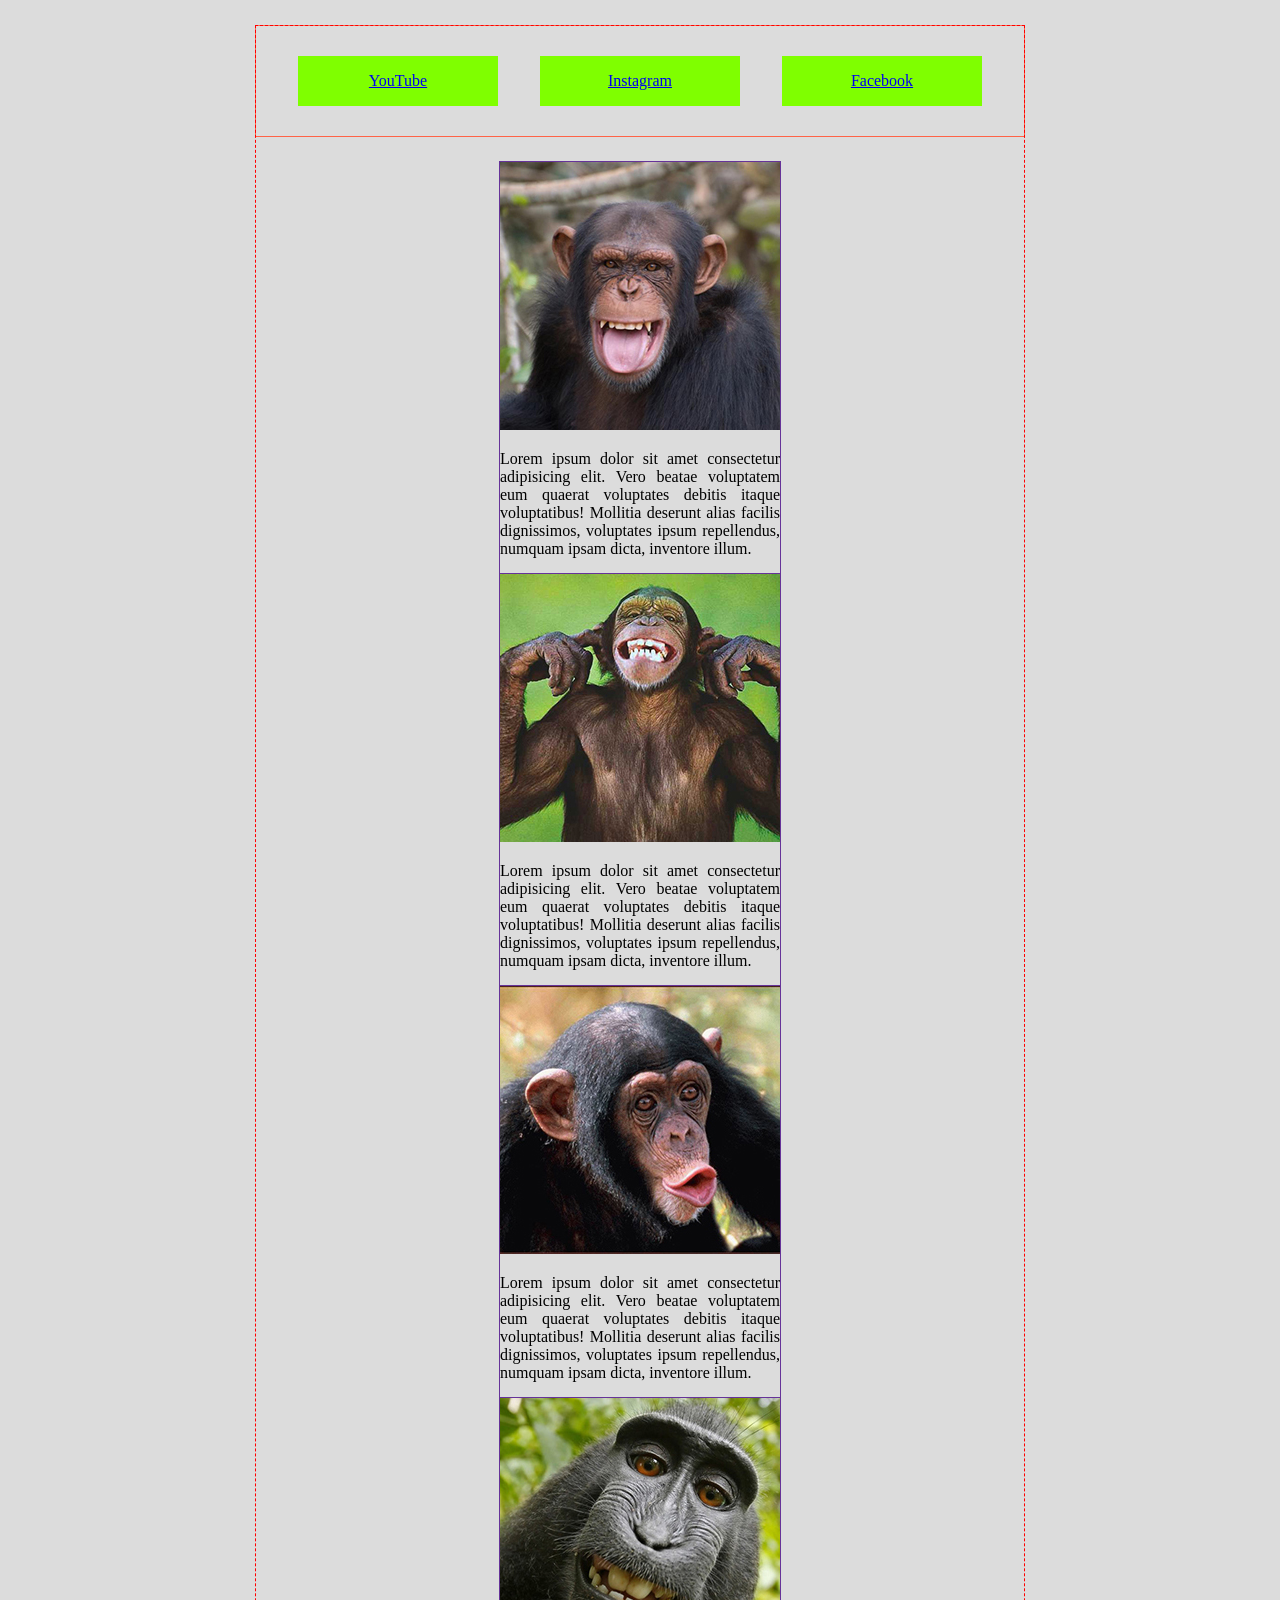
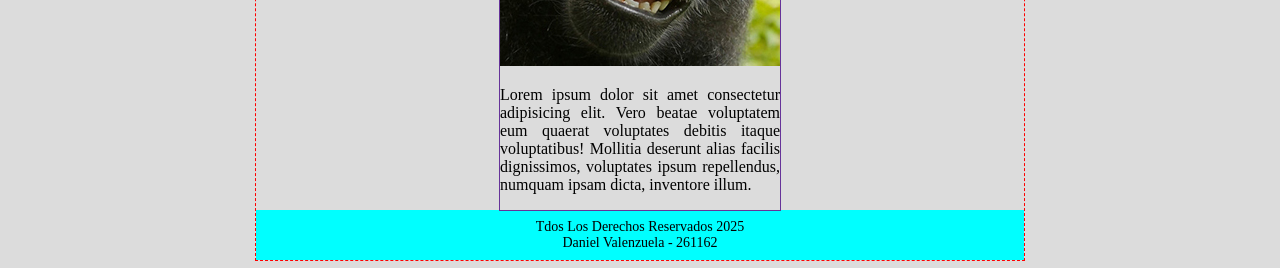
<file: img/Ejercicio - 13 Responsivo.html>
<!DOCTYPE html>
<!-- saved from url=(0093)file:///Users/alumnosldg/Desktop/DanielValenzuela%20No%20Borrar/ejercicio%20-%2013/index.html -->
<html lang="es"><head><meta http-equiv="Content-Type" content="text/html; charset=UTF-8">
    
    <meta name="viewport" content="width=device-width, initial-scale=1.0">
    <meta name="autor" content="Daniel Valenzuela">
    <link rel="stylesheet" href="./Ejercicio - 13 Responsivo_files/estilos.css">
    <title>Ejercicio - 13 Responsivo</title>
    
</head>
<body>
    <main class="contenedor">
        <nav class="navegador">
            <a href="http://www.youtube.com/">
                <div class="boton">YouTube</div>
            </a>
            <a href="http://www.instagram.com/">
                <div class="boton">Instagram</div>    
            </a>
            <a href="http://www.facebook.com/">
                <div class="boton">Facebook</div>
            </a>
        </nav>
        <section class="nota">
            <article class="articulo">
                <figure>
                    <img src="./Ejercicio - 13 Responsivo_files/mono1.jpg" alt="mono1">
                </figure>
                <aside>
                    <p>Lorem ipsum dolor sit amet consectetur adipisicing elit. Vero beatae voluptatem eum quaerat voluptates debitis itaque voluptatibus! Mollitia deserunt alias facilis dignissimos, voluptates ipsum repellendus, numquam ipsam dicta, inventore illum.</p>
                </aside>
            </article>
            <article class="articulo">
                <figure>
                    <img src="./Ejercicio - 13 Responsivo_files/mono2.jpg" alt="mono2">
                </figure>
                <aside>
                    <p>Lorem ipsum dolor sit amet consectetur adipisicing elit. Vero beatae voluptatem eum quaerat voluptates debitis itaque voluptatibus! Mollitia deserunt alias facilis dignissimos, voluptates ipsum repellendus, numquam ipsam dicta, inventore illum.</p>
                </aside>
            </article>
            <article class="articulo">
                <figure>
                    <img src="./Ejercicio - 13 Responsivo_files/mono3.jpg" alt="mono3">
                </figure>
                <aside>
                    <p>Lorem ipsum dolor sit amet consectetur adipisicing elit. Vero beatae voluptatem eum quaerat voluptates debitis itaque voluptatibus! Mollitia deserunt alias facilis dignissimos, voluptates ipsum repellendus, numquam ipsam dicta, inventore illum.</p>
                </aside>
            </article>
            <article class="articulo">
                <figure>
                    <img src="./Ejercicio - 13 Responsivo_files/mono4.jpg" alt="mono4">
                </figure>
                <aside>
                    <p>Lorem ipsum dolor sit amet consectetur adipisicing elit. Vero beatae voluptatem eum quaerat voluptates debitis itaque voluptatibus! Mollitia deserunt alias facilis dignissimos, voluptates ipsum repellendus, numquam ipsam dicta, inventore illum.</p>
                </aside>
            </article>
        </section>
        <footer class="pie">
            <span>Tdos Los Derechos Reservados 2025</span>
            <span>Daniel Valenzuela - 261162</span>
        </footer>
    </main>

</body></html>
</file>
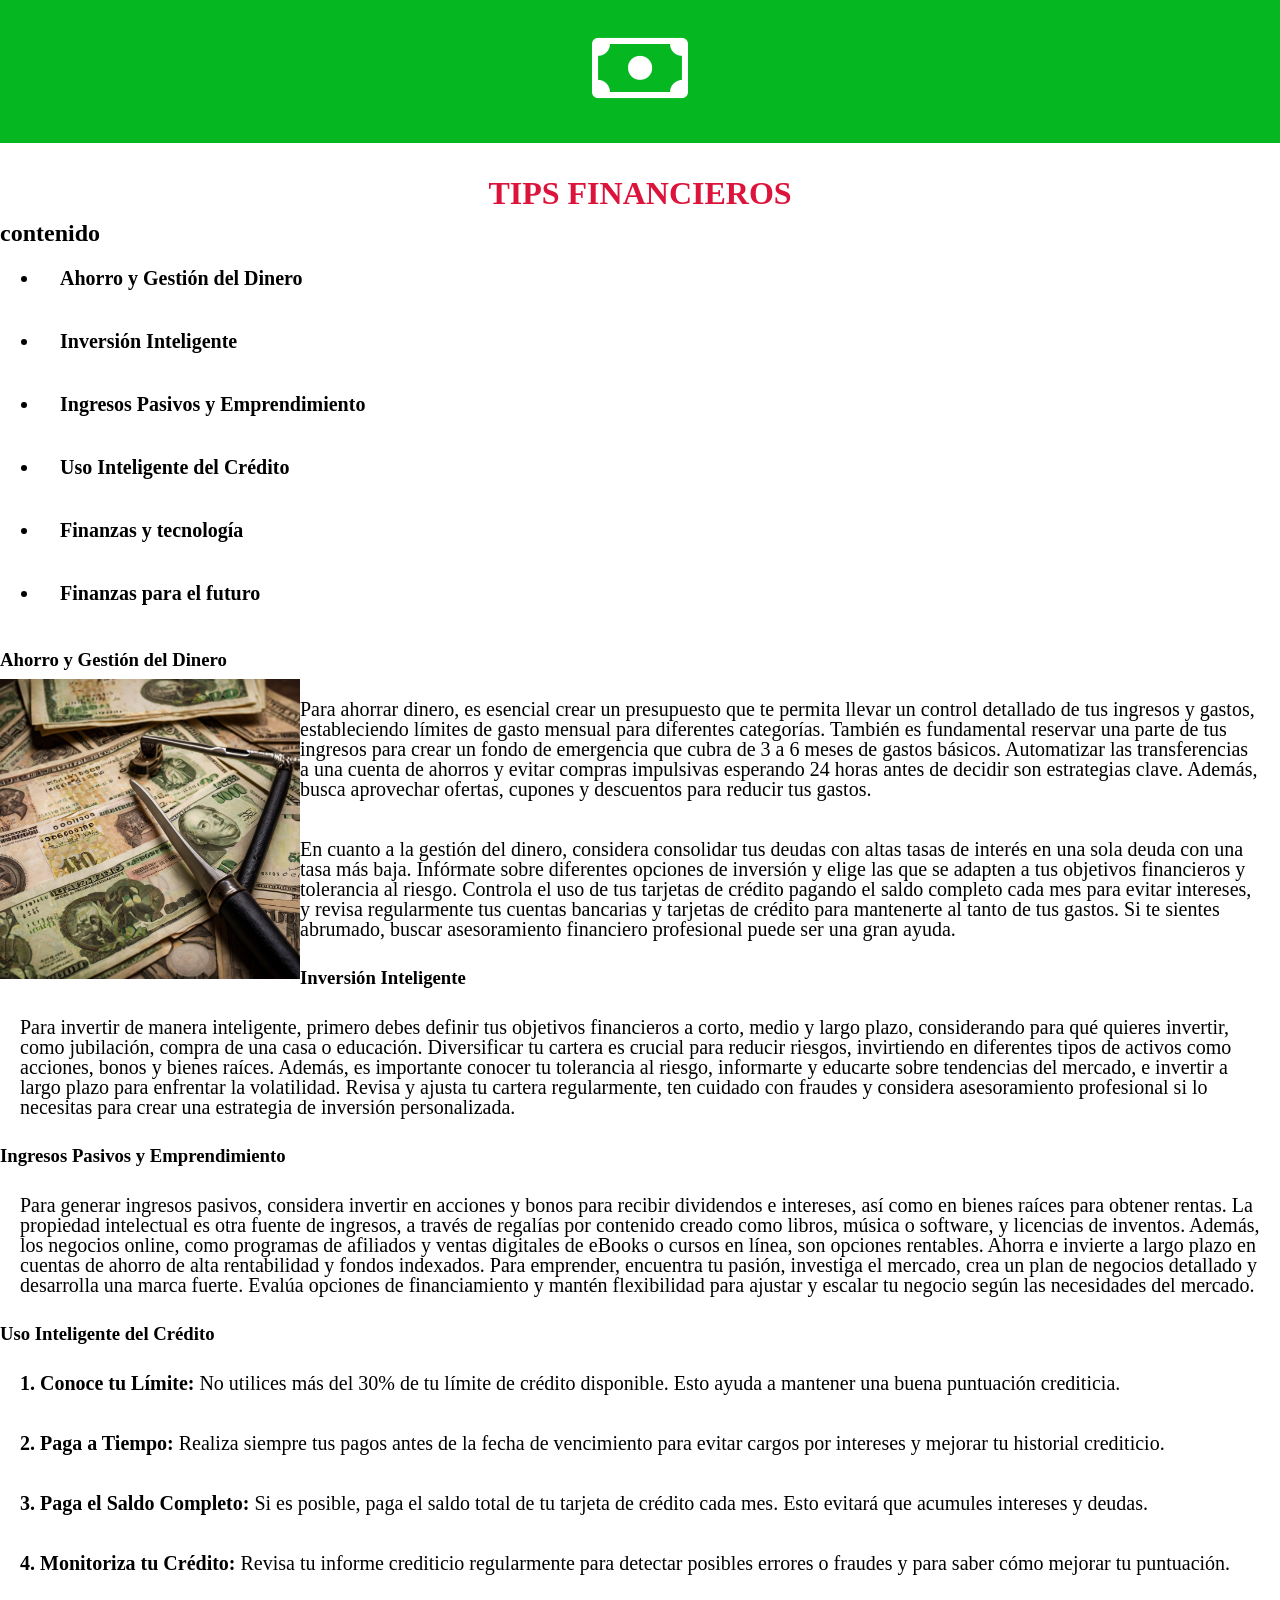
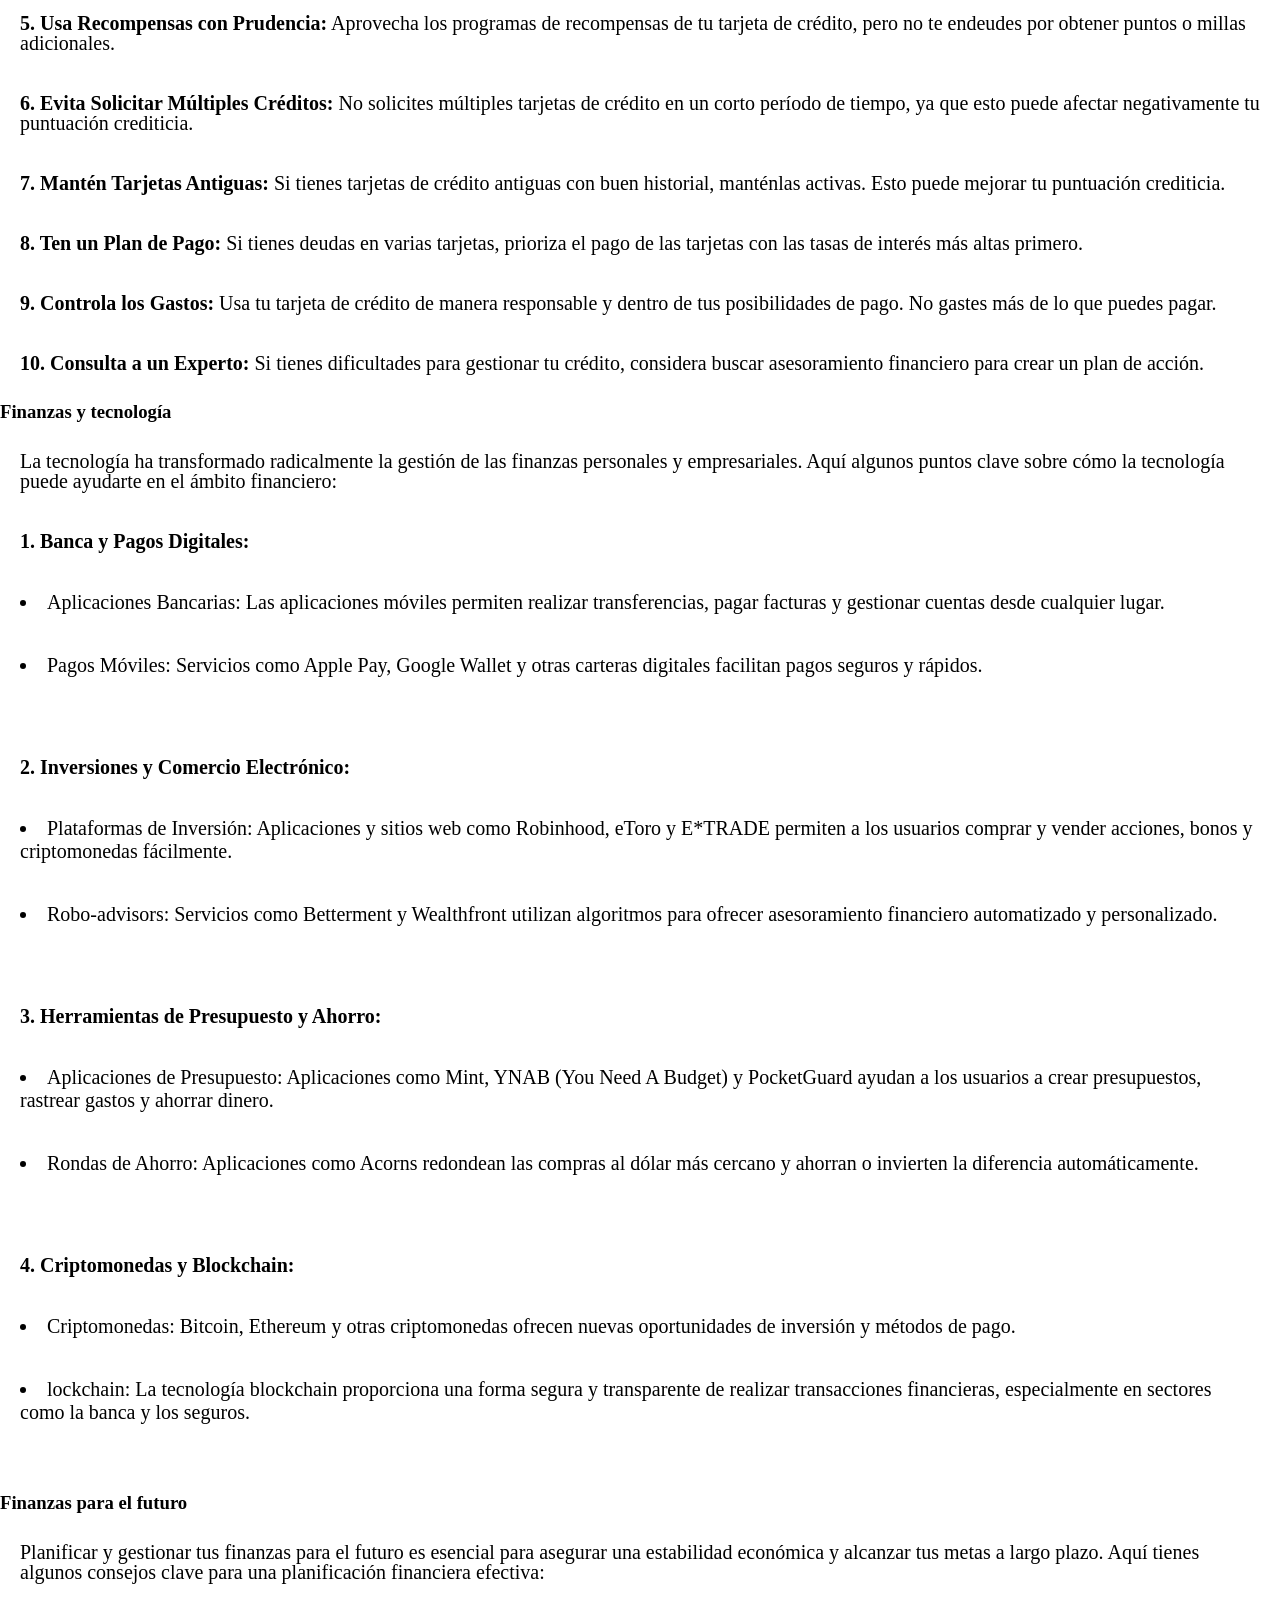
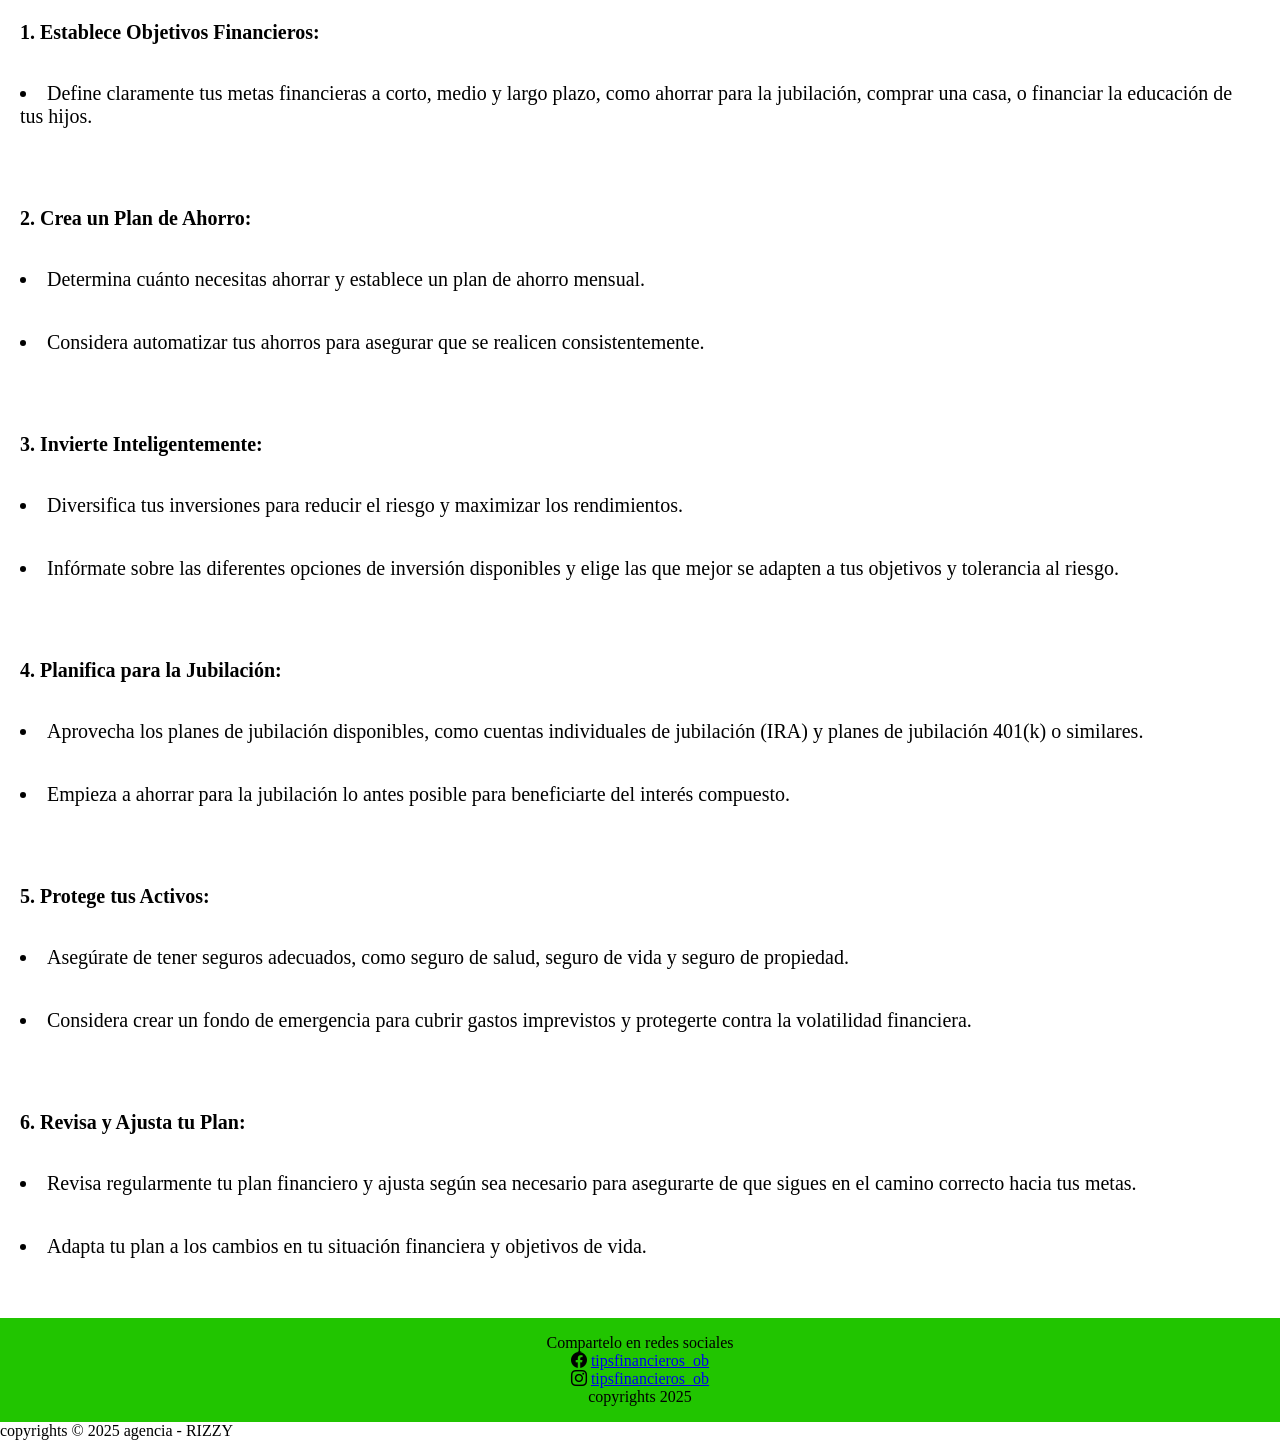
<file: u2/articulo.html>
<!DOCTYPE html>
<html lang="en">
<head>
    <meta charset="UTF-8">
    <meta name="viewport" content="width=device-width, initial-scale=1.0">
    <title>Finanzas con RIZZY</title>
    <!--tipografia-->

    <!--bootstrap.css-->
    <link rel="stylesheet" href="https://cdn.jsdelivr.net/npm/bootstrap-icons@1.11.3/font/bootstrap-icons.min.css">

    <!--Mi CSS-->
    <link rel="stylesheet" href="../css/articulo.css">
</head>
<body>
    <header class="cabecera">
        <i class="bi bi-cash logo"></i>
    </header>
    <main class="cuerpo">
        <article>
            <header>
                <center><h1>TIPS FINANCIEROS</h1></center>
            </header>
            <div class="contenido">

    <h2 class="display"> contenido 
        <ul>
            <li>Ahorro y Gestión del Dinero</li>
            <li>Inversión Inteligente</li>
            <li>Ingresos Pasivos y Emprendimiento</li>
            <li>Uso Inteligente del Crédito</li>
            <li>Finanzas y tecnología</li>
            <li>Finanzas para el futuro</li>
        </ul>
    </h2>
<section class="respuestas">
    <h3>Ahorro y Gestión del Dinero</h3>
    <img src="../img/tips.jpg" alt="" class="plenitud">
    <p>Para ahorrar dinero, es esencial crear un presupuesto que te permita llevar un control detallado de tus ingresos y gastos, estableciendo límites de gasto mensual para diferentes categorías. También es fundamental reservar una parte de tus ingresos para crear un fondo de emergencia que cubra de 3 a 6 meses de gastos básicos. Automatizar las transferencias a una cuenta de ahorros y evitar compras impulsivas esperando 24 horas antes de decidir son estrategias clave. Además, busca aprovechar ofertas, cupones y descuentos para reducir tus gastos.</p>
    <p>En cuanto a la gestión del dinero, considera consolidar tus deudas con altas tasas de interés en una sola deuda con una tasa más baja. Infórmate sobre diferentes opciones de inversión y elige las que se adapten a tus objetivos financieros y tolerancia al riesgo. Controla el uso de tus tarjetas de crédito pagando el saldo completo cada mes para evitar intereses, y revisa regularmente tus cuentas bancarias y tarjetas de crédito para mantenerte al tanto de tus gastos. Si te sientes abrumado, buscar asesoramiento financiero profesional puede ser una gran ayuda.</p>
    <h3>Inversión Inteligente</h3>
    <p>Para invertir de manera inteligente, primero debes definir tus objetivos financieros a corto, medio y largo plazo, considerando para qué quieres invertir, como jubilación, compra de una casa o educación. Diversificar tu cartera es crucial para reducir riesgos, invirtiendo en diferentes tipos de activos como acciones, bonos y bienes raíces. Además, es importante conocer tu tolerancia al riesgo, informarte y educarte sobre tendencias del mercado, e invertir a largo plazo para enfrentar la volatilidad. Revisa y ajusta tu cartera regularmente, ten cuidado con fraudes y considera asesoramiento profesional si lo necesitas para crear una estrategia de inversión personalizada.</p>
    <h3>Ingresos Pasivos y Emprendimiento</h3>
    <p>Para generar ingresos pasivos, considera invertir en acciones y bonos para recibir dividendos e intereses, así como en bienes raíces para obtener rentas. La propiedad intelectual es otra fuente de ingresos, a través de regalías por contenido creado como libros, música o software, y licencias de inventos. Además, los negocios online, como programas de afiliados y ventas digitales de eBooks o cursos en línea, son opciones rentables. Ahorra e invierte a largo plazo en cuentas de ahorro de alta rentabilidad y fondos indexados. Para emprender, encuentra tu pasión, investiga el mercado, crea un plan de negocios detallado y desarrolla una marca fuerte. Evalúa opciones de financiamiento y mantén flexibilidad para ajustar y escalar tu negocio según las necesidades del mercado.</p>
    <h3>Uso Inteligente del Crédito</h3>
    <p><b>1. Conoce tu Límite:</b>
        No utilices más del 30% de tu límite de crédito disponible. Esto ayuda a mantener una buena puntuación crediticia.</p>
    <p><b>2. Paga a Tiempo:</b>
        Realiza siempre tus pagos antes de la fecha de vencimiento para evitar cargos por intereses y mejorar tu historial crediticio.</p>
    <p><b>3. Paga el Saldo Completo:</b>
        Si es posible, paga el saldo total de tu tarjeta de crédito cada mes. Esto evitará que acumules intereses y deudas.</p>
    <p><b>4. Monitoriza tu Crédito:</b>
        Revisa tu informe crediticio regularmente para detectar posibles errores o fraudes y para saber cómo mejorar tu puntuación.</p>
    <p><b>5. Usa Recompensas con Prudencia:</b>
        Aprovecha los programas de recompensas de tu tarjeta de crédito, pero no te endeudes por obtener puntos o millas adicionales.</p>
    <p><b>6. Evita Solicitar Múltiples Créditos:</b>
        No solicites múltiples tarjetas de crédito en un corto período de tiempo, ya que esto puede afectar negativamente tu puntuación crediticia.</p>
    <p><b>7. Mantén Tarjetas Antiguas:</b>
        Si tienes tarjetas de crédito antiguas con buen historial, manténlas activas. Esto puede mejorar tu puntuación crediticia.</p>
    <p><b>8. Ten un Plan de Pago:</b>
        Si tienes deudas en varias tarjetas, prioriza el pago de las tarjetas con las tasas de interés más altas primero.</p>
    <p><b>9. Controla los Gastos:</b>
        Usa tu tarjeta de crédito de manera responsable y dentro de tus posibilidades de pago. No gastes más de lo que puedes pagar.</p>
    <p><b>10. Consulta a un Experto:</b>
        Si tienes dificultades para gestionar tu crédito, considera buscar asesoramiento financiero para crear un plan de acción.</p>
    <b><h3>Finanzas y tecnología</h3></b>
    <p>La tecnología ha transformado radicalmente la gestión de las finanzas personales y empresariales. Aquí algunos puntos clave sobre cómo la tecnología puede ayudarte en el ámbito financiero:</p>
    <p><b>1. Banca y Pagos Digitales:</b>
        <li>Aplicaciones Bancarias: Las aplicaciones móviles permiten realizar transferencias, pagar facturas y gestionar cuentas desde cualquier lugar.</li>
        <li>Pagos Móviles: Servicios como Apple Pay, Google Wallet y otras carteras digitales facilitan pagos seguros y rápidos.</li></p>
    <p><b>2. Inversiones y Comercio Electrónico:</b>
        <li>Plataformas de Inversión: Aplicaciones y sitios web como Robinhood, eToro y E*TRADE permiten a los usuarios comprar y vender acciones, bonos y criptomonedas fácilmente.</li>
        <li>Robo-advisors: Servicios como Betterment y Wealthfront utilizan algoritmos para ofrecer asesoramiento financiero automatizado y personalizado.</li></p>
    <p><b>3. Herramientas de Presupuesto y Ahorro:</b>
        <li>Aplicaciones de Presupuesto: Aplicaciones como Mint, YNAB (You Need A Budget) y PocketGuard ayudan a los usuarios a crear presupuestos, rastrear gastos y ahorrar dinero.</li>
        <li>Rondas de Ahorro: Aplicaciones como Acorns redondean las compras al dólar más cercano y ahorran o invierten la diferencia automáticamente.</li></p>
    <p><b>4. Criptomonedas y Blockchain:</b>
        <li>Criptomonedas: Bitcoin, Ethereum y otras criptomonedas ofrecen nuevas oportunidades de inversión y métodos de pago.</li>
        <li>lockchain: La tecnología blockchain proporciona una forma segura y transparente de realizar transacciones financieras, especialmente en sectores como la banca y los seguros.</li></p>
    <b><h3>Finanzas para el futuro</h3></b>
    <p>Planificar y gestionar tus finanzas para el futuro es esencial para asegurar una estabilidad económica y alcanzar tus metas a largo plazo. Aquí tienes algunos consejos clave para una planificación financiera efectiva:</p>
    <p><b>1. Establece Objetivos Financieros:</b>
        <li>Define claramente tus metas financieras a corto, medio y largo plazo, como ahorrar para la jubilación, comprar una casa, o financiar la educación de tus hijos.</li></p>
    <p><b>2. Crea un Plan de Ahorro:</b>
        <li>Determina cuánto necesitas ahorrar y establece un plan de ahorro mensual.</li>
        <li>Considera automatizar tus ahorros para asegurar que se realicen consistentemente.</li></p>
    <p><b>3. Invierte Inteligentemente:</b>
        <li>Diversifica tus inversiones para reducir el riesgo y maximizar los rendimientos.</li>
        <li>Infórmate sobre las diferentes opciones de inversión disponibles y elige las que mejor se adapten a tus objetivos y tolerancia al riesgo.</li></p>
    <p><b>4. Planifica para la Jubilación:</b>
        <li>Aprovecha los planes de jubilación disponibles, como cuentas individuales de jubilación (IRA) y planes de jubilación 401(k) o similares.</li>
        <li>Empieza a ahorrar para la jubilación lo antes posible para beneficiarte del interés compuesto.</li></p>
    <p><b>5. Protege tus Activos:</b>
        <li>Asegúrate de tener seguros adecuados, como seguro de salud, seguro de vida y seguro de propiedad.</li>
        <li>Considera crear un fondo de emergencia para cubrir gastos imprevistos y protegerte contra la volatilidad financiera.</li></p>
    <p><b>6. Revisa y Ajusta tu Plan:</b>
        <li>Revisa regularmente tu plan financiero y ajusta según sea necesario para asegurarte de que sigues en el camino correcto hacia tus metas.</li>
        <li>Adapta tu plan a los cambios en tu situación financiera y objetivos de vida.</li></p>
</section>
            </div>
            <footer>


            </footer>
        </article>





    </main>
    <footer class="pie">
    <p>Compartelo en redes sociales</p>
    <p><i class="bi bi-facebook"></i> <a href="https://youtu.be/B2qGYFLeP4A?si=hVku4Aj3SOgcFpSZ">tipsfinancieros_ob</a>  </p>
    <p><i class="bi bi-instagram"></i> <a href="https://youtu.be/cdxE4QtUz-8?si=Elmv-6cB4VesMG3s">tipsfinancieros_ob</a> </p>
<p>copyrights 2025</p>
    </footer>
    <p>copyrights &#169; 2025 agencia - RIZZY</p>
</body>
</html>
</file>
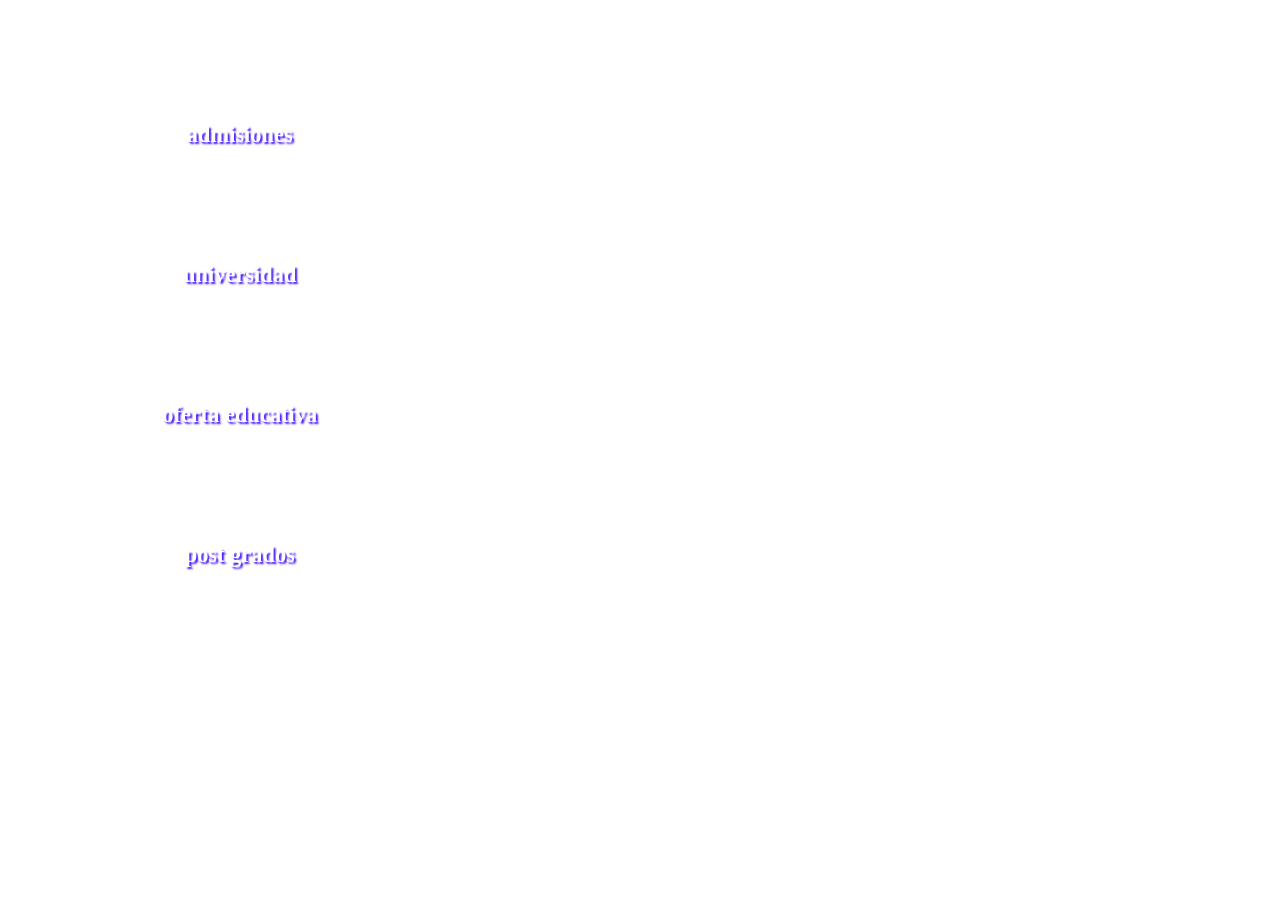
<file: u2/flexbox.html>
<!DOCTYPE html>
<html lang="en">
<head>
    <meta charset="UTF-8">
    <meta name="viewport" content="width=device-width, initial-scale=1.0">
    <title>Document</title>
    <!--MI CSS-->
    <link rel="stylesheet" href="../css/flex.css">
</head>
<body>
    <div class="container">
        <div class="items">
            <h3>admisiones</h3>
        </div>
        <div class="items">
            <h3>universidad</h3>
        </div>
        <div class="items">
            <h3>oferta educativa</h3>
        </div>
        <div class="items">
            <h3>post grados</h3>
        </div>
        
    </div>
</body>
</html>
</file>
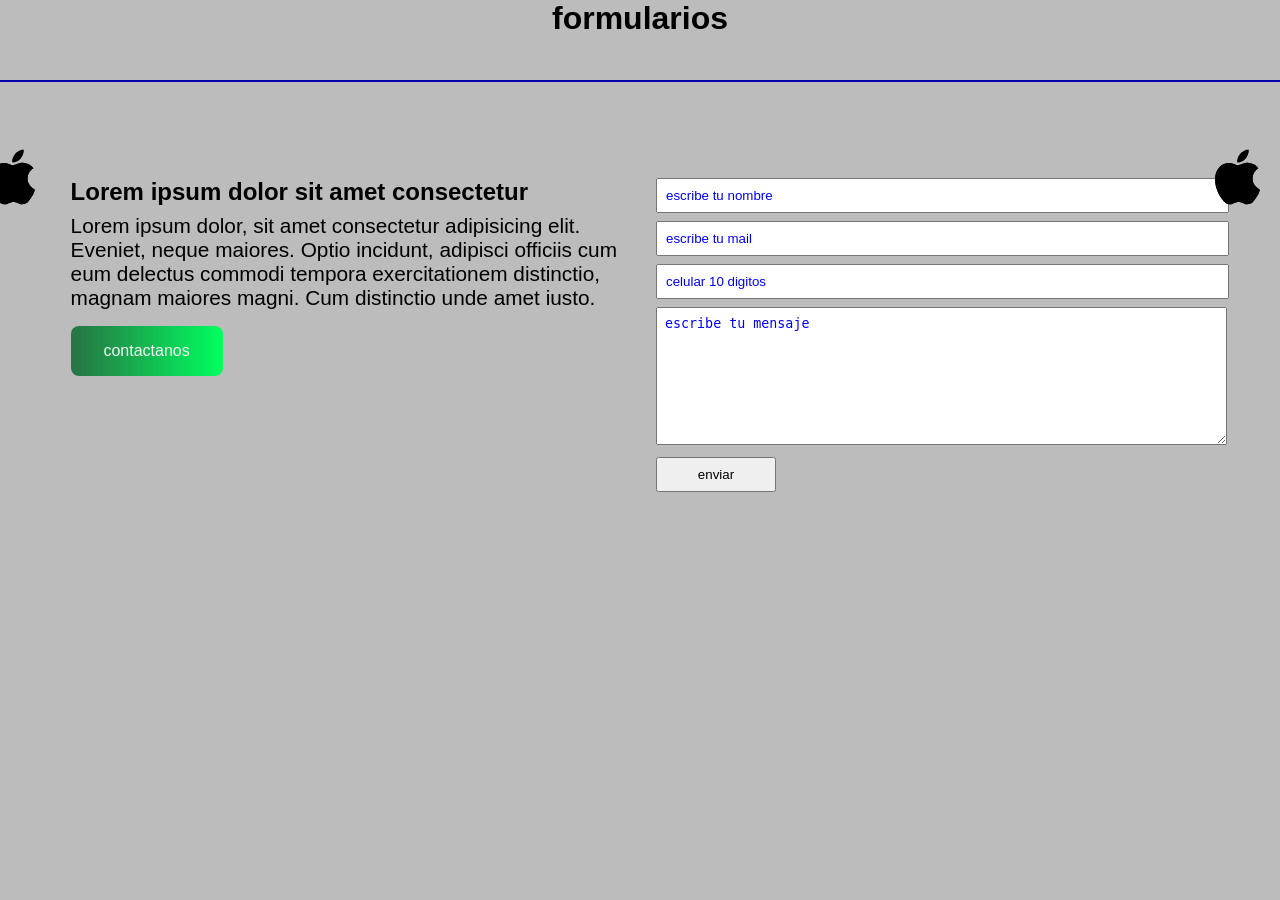
<file: u2/formularios.html>
<!DOCTYPE html>
<html lang="en">
<head>
    <meta charset="UTF-8">
    <meta name="viewport" content="width=device-width, initial-scale=1.0">
    <title>Document</title>
    <!--fonts-->
    <link href="https://fonts.googleapis.com/css2?family=Big+Shoulders+Stencil:opsz,wght@10..72,100..900&family=Oswald:wght@200..700&family=Sigmar&display=swap" rel="stylesheet">
    <!--mi css-->
    <link rel="stylesheet" href="../css/formulario.css">
</head>
<body>
    <header class="cabecera">
        <h1>formularios</h1>
             
    </header>
    <section class="cuerpo">
        <div class="container">
            <div class="items">
                <h2>Lorem ipsum dolor sit amet consectetur</h2>
                <p>Lorem ipsum dolor, sit amet consectetur adipisicing elit. Eveniet, neque maiores. Optio incidunt, adipisci officiis cum eum delectus commodi tempora exercitationem distinctio, magnam maiores magni. Cum distinctio unde amet iusto.</p>
                <a href="https://w.app/zld1fo"><i class="bi bi-whatsapp"></i></i>contactanos</a>
            </div>
            <div class="items">
                <form action="#" method="post">
    <input name="nombre" type="text" placeholder="escribe tu nombre">
    <input name="email" type="mail" placeholder="escribe tu mail">
    <input type="tel" name="tel" id="" placeholder="celular 10 digitos">
    <textarea name="" id="" placeholder="escribe tu mensaje"></textarea>
    <input id="btn" type="button" value="enviar" >

                </form>
            </div>
        </div>

    </section>

    <section class="pie">

    </section>

</body>
</html>
</file>
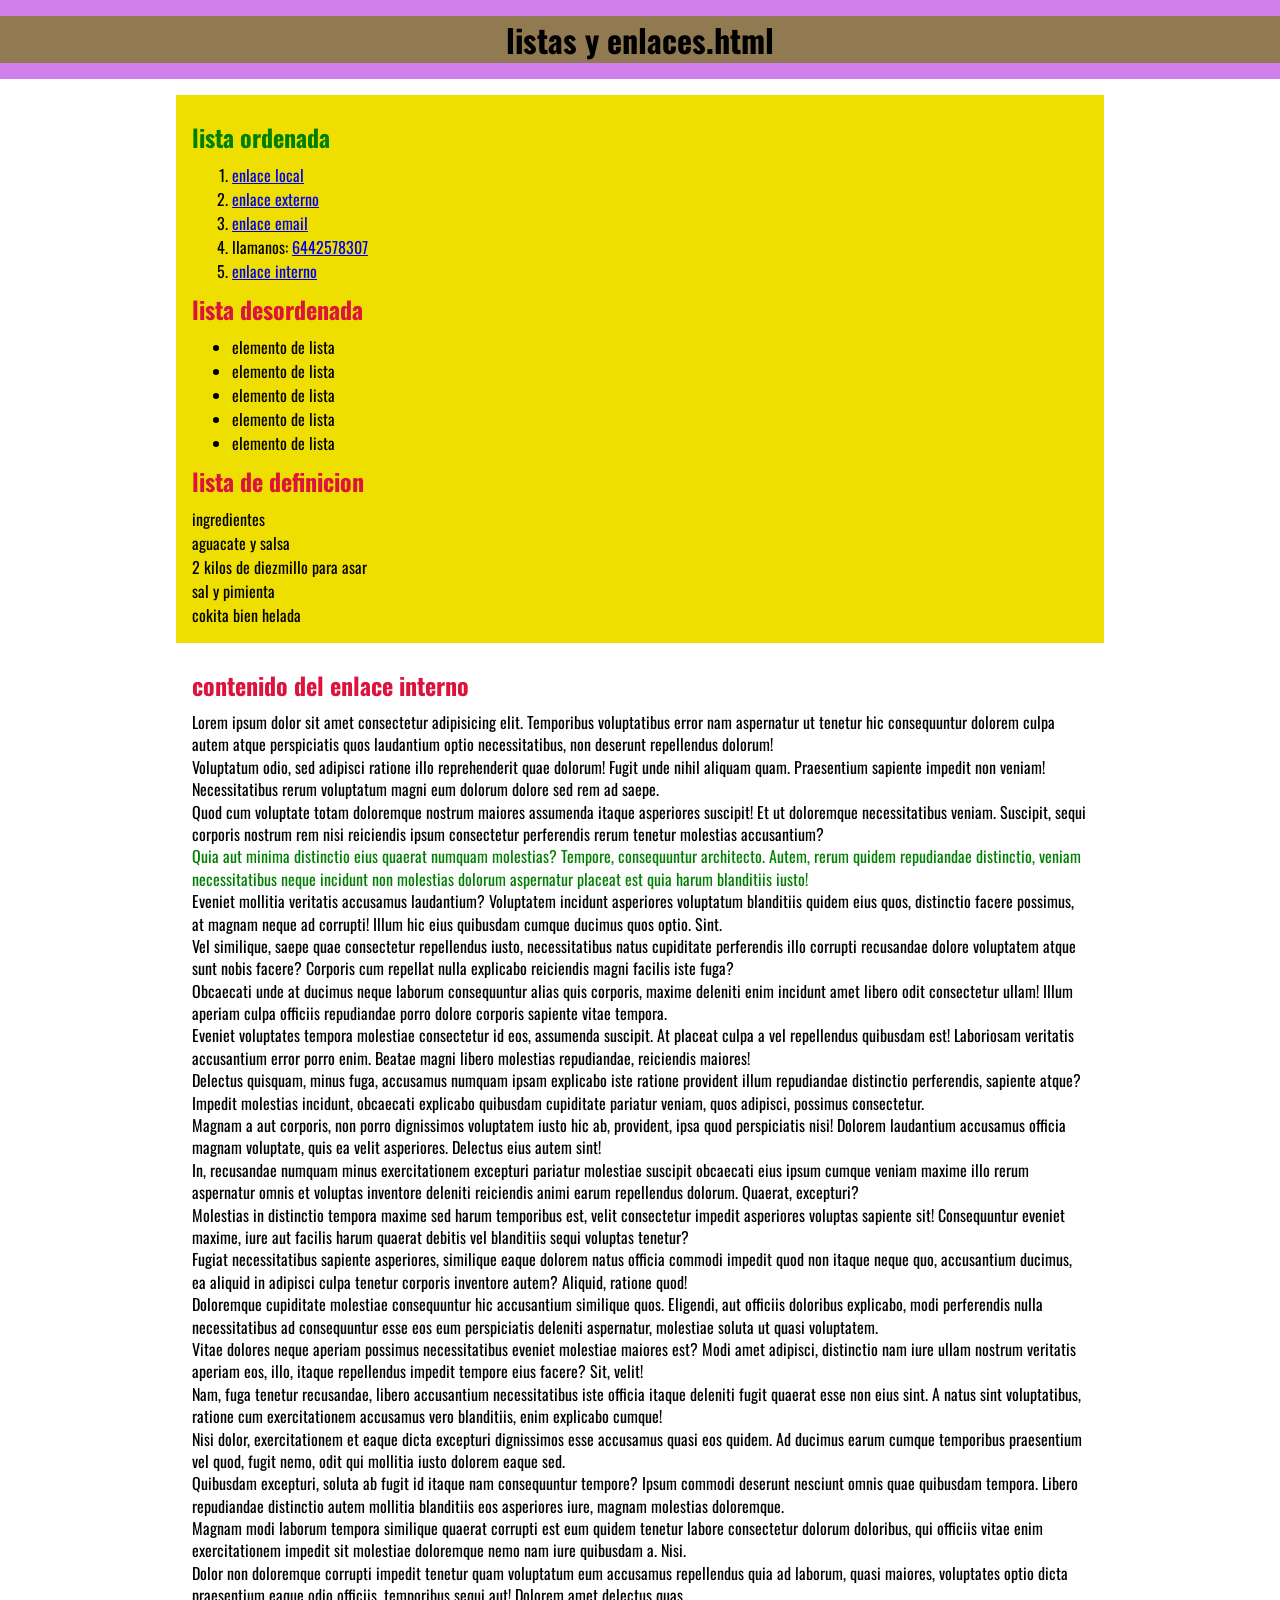
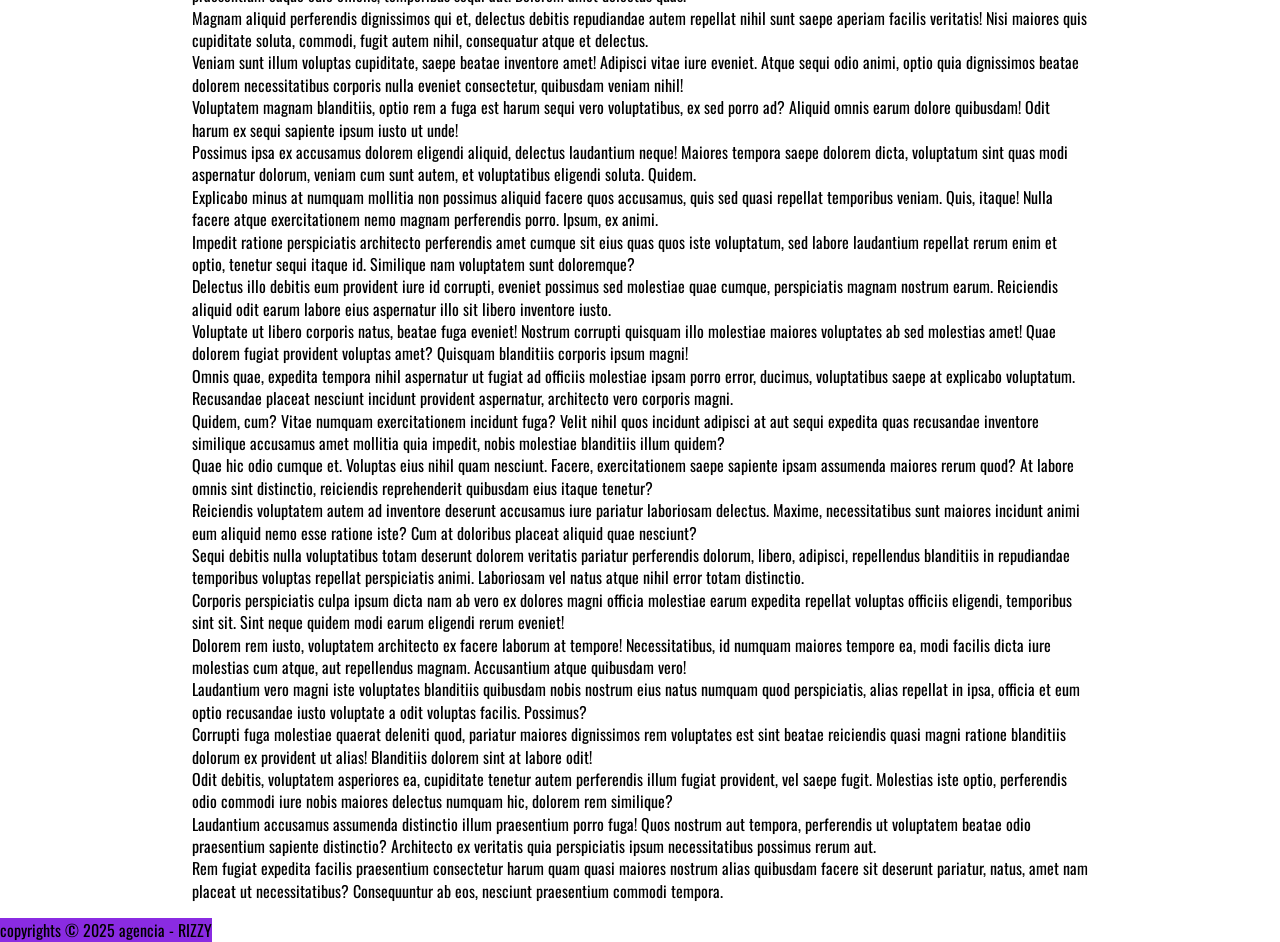
<file: u2/listasyenlaces.html>
<!DOCTYPE html>
<html lang="en">
<head>
    <meta charset="UTF-8">
    <meta name="viewport" content="width=device-width, initial-scale=1.0">
    <title>Document</title>
    <!-- tipografia-->
    <link href="https://fonts.googleapis.com/css2?family=Oswald:wght@200..700&display=swap" rel="stylesheet">
   <!--hoja de estilo-->
   <link rel="stylesheet" href="../css/listas.css">

</head>
<body>
    <header class="cabecera">
        <h1>listas y enlaces.html</h1>
    </header>
<section class="listas">
    <h2 class="display"> lista ordenada</h2>
    <ol>
        <li><a href="../u2/encabezado.htmls">enlace local</a></li>
        <li><a href="https://www.youtube.com/watch?v=T6eK-2OQtew">enlace externo</a></li>
        <li><a href="mailto:gjesusricardo096@gmail.com">enlace email</a></li>
        <li>llamanos: <a href="tel:+6442578307"> 6442578307</a></li>
        <li><a href="#interno">enlace interno</a></li>
    </ol>
    <h2>lista desordenada</h2>
<ul>
    <li>elemento de lista</li>
    <li>elemento de lista</li>
    <li>elemento de lista</li>
    <li>elemento de lista</li>
    <li>elemento de lista</li>
</ul>
<h2>lista de definicion</h2>
<dl>
    <dt>ingredientes</dt>
    <dd>aguacate y salsa</dd>
    <dd>2 kilos de diezmillo para asar</dd>
    <dd>sal y pimienta</dd>
    <dd>cokita bien helada</dd>
</dl>

</section>
<section class="contenido">
<div>
    <a name="interno"></a>
    <h2>contenido del enlace interno</h2>
    <p>Lorem ipsum dolor sit amet consectetur adipisicing elit. Temporibus voluptatibus error nam aspernatur ut tenetur hic consequuntur dolorem culpa autem atque perspiciatis quos laudantium optio necessitatibus, non deserunt repellendus dolorum!</p>
    <p>Voluptatum odio, sed adipisci ratione illo reprehenderit quae dolorum! Fugit unde nihil aliquam quam. Praesentium sapiente impedit non veniam! Necessitatibus rerum voluptatum magni eum dolorum dolore sed rem ad saepe.</p>
    <p>Quod cum voluptate totam doloremque nostrum maiores assumenda itaque asperiores suscipit! Et ut doloremque necessitatibus veniam. Suscipit, sequi corporis nostrum rem nisi reiciendis ipsum consectetur perferendis rerum tenetur molestias accusantium?</p>
    <p class="display">Quia aut minima distinctio eius quaerat numquam molestias? Tempore, consequuntur architecto. Autem, rerum quidem repudiandae distinctio, veniam necessitatibus neque incidunt non molestias dolorum aspernatur placeat est quia harum blanditiis iusto!</p>
    <p>Eveniet mollitia veritatis accusamus laudantium? Voluptatem incidunt asperiores voluptatum blanditiis quidem eius quos, distinctio facere possimus, at magnam neque ad corrupti! Illum hic eius quibusdam cumque ducimus quos optio. Sint.</p>
    <p>Vel similique, saepe quae consectetur repellendus iusto, necessitatibus natus cupiditate perferendis illo corrupti recusandae dolore voluptatem atque sunt nobis facere? Corporis cum repellat nulla explicabo reiciendis magni facilis iste fuga?</p>
    <p>Obcaecati unde at ducimus neque laborum consequuntur alias quis corporis, maxime deleniti enim incidunt amet libero odit consectetur ullam! Illum aperiam culpa officiis repudiandae porro dolore corporis sapiente vitae tempora.</p>
    <p>Eveniet voluptates tempora molestiae consectetur id eos, assumenda suscipit. At placeat culpa a vel repellendus quibusdam est! Laboriosam veritatis accusantium error porro enim. Beatae magni libero molestias repudiandae, reiciendis maiores!</p>
    <p>Delectus quisquam, minus fuga, accusamus numquam ipsam explicabo iste ratione provident illum repudiandae distinctio perferendis, sapiente atque? Impedit molestias incidunt, obcaecati explicabo quibusdam cupiditate pariatur veniam, quos adipisci, possimus consectetur.</p>
    <p>Magnam a aut corporis, non porro dignissimos voluptatem iusto hic ab, provident, ipsa quod perspiciatis nisi! Dolorem laudantium accusamus officia magnam voluptate, quis ea velit asperiores. Delectus eius autem sint!</p>
    <p>In, recusandae numquam minus exercitationem excepturi pariatur molestiae suscipit obcaecati eius ipsum cumque veniam maxime illo rerum aspernatur omnis et voluptas inventore deleniti reiciendis animi earum repellendus dolorum. Quaerat, excepturi?</p>
    <p>Molestias in distinctio tempora maxime sed harum temporibus est, velit consectetur impedit asperiores voluptas sapiente sit! Consequuntur eveniet maxime, iure aut facilis harum quaerat debitis vel blanditiis sequi voluptas tenetur?</p>
    <p>Fugiat necessitatibus sapiente asperiores, similique eaque dolorem natus officia commodi impedit quod non itaque neque quo, accusantium ducimus, ea aliquid in adipisci culpa tenetur corporis inventore autem? Aliquid, ratione quod!</p>
    <p>Doloremque cupiditate molestiae consequuntur hic accusantium similique quos. Eligendi, aut officiis doloribus explicabo, modi perferendis nulla necessitatibus ad consequuntur esse eos eum perspiciatis deleniti aspernatur, molestiae soluta ut quasi voluptatem.</p>
    <p>Vitae dolores neque aperiam possimus necessitatibus eveniet molestiae maiores est? Modi amet adipisci, distinctio nam iure ullam nostrum veritatis aperiam eos, illo, itaque repellendus impedit tempore eius facere? Sit, velit!</p>
    <p>Nam, fuga tenetur recusandae, libero accusantium necessitatibus iste officia itaque deleniti fugit quaerat esse non eius sint. A natus sint voluptatibus, ratione cum exercitationem accusamus vero blanditiis, enim explicabo cumque!</p>
    <p>Nisi dolor, exercitationem et eaque dicta excepturi dignissimos esse accusamus quasi eos quidem. Ad ducimus earum cumque temporibus praesentium vel quod, fugit nemo, odit qui mollitia iusto dolorem eaque sed.</p>
    <p>Quibusdam excepturi, soluta ab fugit id itaque nam consequuntur tempore? Ipsum commodi deserunt nesciunt omnis quae quibusdam tempora. Libero repudiandae distinctio autem mollitia blanditiis eos asperiores iure, magnam molestias doloremque.</p>
    <p>Magnam modi laborum tempora similique quaerat corrupti est eum quidem tenetur labore consectetur dolorum doloribus, qui officiis vitae enim exercitationem impedit sit molestiae doloremque nemo nam iure quibusdam a. Nisi.</p>
    <p>Dolor non doloremque corrupti impedit tenetur quam voluptatum eum accusamus repellendus quia ad laborum, quasi maiores, voluptates optio dicta praesentium eaque odio officiis, temporibus sequi aut! Dolorem amet delectus quas.</p>
    <p>Magnam aliquid perferendis dignissimos qui et, delectus debitis repudiandae autem repellat nihil sunt saepe aperiam facilis veritatis! Nisi maiores quis cupiditate soluta, commodi, fugit autem nihil, consequatur atque et delectus.</p>
    <p>Veniam sunt illum voluptas cupiditate, saepe beatae inventore amet! Adipisci vitae iure eveniet. Atque sequi odio animi, optio quia dignissimos beatae dolorem necessitatibus corporis nulla eveniet consectetur, quibusdam veniam nihil!</p>
    <p>Voluptatem magnam blanditiis, optio rem a fuga est harum sequi vero voluptatibus, ex sed porro ad? Aliquid omnis earum dolore quibusdam! Odit harum ex sequi sapiente ipsum iusto ut unde!</p>
    <p>Possimus ipsa ex accusamus dolorem eligendi aliquid, delectus laudantium neque! Maiores tempora saepe dolorem dicta, voluptatum sint quas modi aspernatur dolorum, veniam cum sunt autem, et voluptatibus eligendi soluta. Quidem.</p>
    <p>Explicabo minus at numquam mollitia non possimus aliquid facere quos accusamus, quis sed quasi repellat temporibus veniam. Quis, itaque! Nulla facere atque exercitationem nemo magnam perferendis porro. Ipsum, ex animi.</p>
    <p>Impedit ratione perspiciatis architecto perferendis amet cumque sit eius quas quos iste voluptatum, sed labore laudantium repellat rerum enim et optio, tenetur sequi itaque id. Similique nam voluptatem sunt doloremque?</p>
    <p>Delectus illo debitis eum provident iure id corrupti, eveniet possimus sed molestiae quae cumque, perspiciatis magnam nostrum earum. Reiciendis aliquid odit earum labore eius aspernatur illo sit libero inventore iusto.</p>
    <p>Voluptate ut libero corporis natus, beatae fuga eveniet! Nostrum corrupti quisquam illo molestiae maiores voluptates ab sed molestias amet! Quae dolorem fugiat provident voluptas amet? Quisquam blanditiis corporis ipsum magni!</p>
    <p>Omnis quae, expedita tempora nihil aspernatur ut fugiat ad officiis molestiae ipsam porro error, ducimus, voluptatibus saepe at explicabo voluptatum. Recusandae placeat nesciunt incidunt provident aspernatur, architecto vero corporis magni.</p>
    <p>Quidem, cum? Vitae numquam exercitationem incidunt fuga? Velit nihil quos incidunt adipisci at aut sequi expedita quas recusandae inventore similique accusamus amet mollitia quia impedit, nobis molestiae blanditiis illum quidem?</p>
    <p>Quae hic odio cumque et. Voluptas eius nihil quam nesciunt. Facere, exercitationem saepe sapiente ipsam assumenda maiores rerum quod? At labore omnis sint distinctio, reiciendis reprehenderit quibusdam eius itaque tenetur?</p>
    <p>Reiciendis voluptatem autem ad inventore deserunt accusamus iure pariatur laboriosam delectus. Maxime, necessitatibus sunt maiores incidunt animi eum aliquid nemo esse ratione iste? Cum at doloribus placeat aliquid quae nesciunt?</p>
    <p>Sequi debitis nulla voluptatibus totam deserunt dolorem veritatis pariatur perferendis dolorum, libero, adipisci, repellendus blanditiis in repudiandae temporibus voluptas repellat perspiciatis animi. Laboriosam vel natus atque nihil error totam distinctio.</p>
    <p>Corporis perspiciatis culpa ipsum dicta nam ab vero ex dolores magni officia molestiae earum expedita repellat voluptas officiis eligendi, temporibus sint sit. Sint neque quidem modi earum eligendi rerum eveniet!</p>
    <p>Dolorem rem iusto, voluptatem architecto ex facere laborum at tempore! Necessitatibus, id numquam maiores tempore ea, modi facilis dicta iure molestias cum atque, aut repellendus magnam. Accusantium atque quibusdam vero!</p>
    <p>Laudantium vero magni iste voluptates blanditiis quibusdam nobis nostrum eius natus numquam quod perspiciatis, alias repellat in ipsa, officia et eum optio recusandae iusto voluptate a odit voluptas facilis. Possimus?</p>
    <p>Corrupti fuga molestiae quaerat deleniti quod, pariatur maiores dignissimos rem voluptates est sint beatae reiciendis quasi magni ratione blanditiis dolorum ex provident ut alias! Blanditiis dolorem sint at labore odit!</p>
    <p>Odit debitis, voluptatem asperiores ea, cupiditate tenetur autem perferendis illum fugiat provident, vel saepe fugit. Molestias iste optio, perferendis odio commodi iure nobis maiores delectus numquam hic, dolorem rem similique?</p>
    <p>Laudantium accusamus assumenda distinctio illum praesentium porro fuga! Quos nostrum aut tempora, perferendis ut voluptatem beatae odio praesentium sapiente distinctio? Architecto ex veritatis quia perspiciatis ipsum necessitatibus possimus rerum aut.</p>
    <p>Rem fugiat expedita facilis praesentium consectetur harum quam quasi maiores nostrum alias quibusdam facere sit deserunt pariatur, natus, amet nam placeat ut necessitatibus? Consequuntur ab eos, nesciunt praesentium commodi tempora.</p>
</div>
</section>
<footer class="pie">
    <span>copyrights &#169; 2025 agencia - RIZZY</span>

</footer>


</body>
</html>
</file>
<file: img/Ejercicio - 13 Responsivo_files/estilos.css>
/*Celular 320px*/
figure{margin: 0px;}
.contenedor{
    width: 320px;
    margin-left: auto;
    margin-right: auto;
    outline: 1px dashed red;
}
.boton{
    width: 285px;
    height: 50px;
    background-color: aqua;
    display: flex;
    justify-content: center;
    align-items: center;
}
.navegador{
    outline: 1px solid tomato;
    display: flex;
    flex-direction: column;
    justify-content: space-between;
    align-items: center;
    height: 180px;
    margin-top: 26px;
    margin-bottom: 26px;
}
.nota{
    display: flex;
    flex-direction: column;
    align-items: center;
}
.articulo{
    width: 280px;
    display: flex;
    flex-direction: column;
    align-items: center;
    justify-content: center;
    outline: 1px solid rebeccapurple;
    text-align: justify;
}
.pie{
    background-color: aqua;
    height: 50px;
    font-size: 14px;
    display: flex;
    flex-direction: column;
    align-items: center;
    justify-content: center;
}

/*Dispositivos Tablet 720px*/
@media (min-width:768px){
    body{
        background-color: gainsboro;
    }
    .contenedor{
        width: 768px;
    }
    .navegador{
        flex-direction: row;
        height: 110px;
        justify-content: space-evenly;
    }
    .boton{
        background-color: chartreuse;
        width: 200px;
    
    }
}
</file>
<file: css/articulo.css>
/*documento css*/
*{margin: 0;}

.cabecera{background-color: rgb(5, 183, 32);
          padding: 16px 0px;}

.logo{font-size: 6em;
       color: rgb(255, 255, 255);
       text-align: center;
      display: block;}

.pie{background-color: rgb(33, 197, 0);
     text-align: center;
     padding: 16px 0px}

h1{font-size: 32px;
   color: crimson;}

h2{padding: 8px 0px;
   color: rgb(0, 0, 0);
   padding-bottom: 16px;}

h3{padding: 8px 0px;}

.contenido p{font-size: 20px; 
             padding: 20px;
             line-height: 100%;}

.respuestas img {width: 300px;
                 height: 300px;
                 margin: 0px auto 16px auto;}

.flotador {width: 400px;
           height: 300px;
           margin-bottom: 16px;}

.plenitud {float: left;
           margin-right: 16px;}

li{font-size: 20px; 
     padding: 20px;}

.cabecera { margin-bottom: 32px; }
</file>
<file: css/flex.css>
/*DOCUMENTO  CSS*/
*{margin: 0px;
  padding: 0px;}
 
h3{font-size: 2.6em;
   color: rgb(255, 255, 255);
   text-shadow: 2px 2px 2px rgb(63, 16, 248);
   padding-top: 190px;}

.container{width: 100% ;
           min-height: 1px;
           display: flex;
           flex-direction: column;
           justify-content: space-between;
           align-items: flex-start;}

.items{ width: 100%;
       height: 320px;
       text-align: center;
       background-image: url(https://picsum.photos/id/4/400/300);
       background-size: 100% 100%;}


/*
.tres{align-self: flex-end;}
*/

@media only screen and (min-width: 600px) {
  h3{padding-top: 90px !important;
     font-size: 1.4em;}

  .container{ width: 1110px;
              margin:auto;
              flex-wrap:nowrap;
             margin: 32px auto;}

.items {width: 25%;
        margin-left: 16px;
        height: 140px;}

.items:hover{filter: grayscale(100%);}

}

/*@media only screen and (min-width: 600px){
  
  .container {flex-direction: row;
              flex-wrap: wrap;}

.items{width: 50%;}
}*/
</file>
<file: css/formulario.css>
/*documento css*/
*{margin: 0px;
  padding: 0;}

body{background-color: rgba(178, 178, 179, 0.864);
    font-family: 'Franklin Gothic Medium', 'Arial Narrow', Arial, sans-serif ;}

h1{ text-align: center; }

h2{padding-bottom: 8px; }

.cabecera{min-height: 80px;
          border-bottom: 2px solid rgb(0, 0, 167);  }

.cuerpo{ width: 100%; }

.container{ width: 80; 
            padding-top: 80px;
            margin: 0px auto; 
            display: flex; }

.container p {font-size: 1.3em;
              padding-bottom: 16px; }

.items { width: 50%;
         padding: 16px; 
         box-sizing: border-box;}

.items input, textarea { width: 100%; 
               padding: 8px; 
               margin-bottom: 8px;}

textarea{ max-width: 100%; 
          min-width: 100%;
          min-height: 120px;
          max-height: 120%;}

.items a{ display: block; 
          width: 120px;
          padding: 16px;
          border-radius: 8px; 
          background-color: #25D366;
          background: rgb(2,0,36);
          background: linear-gradient(90deg, rgba(2,0,36,1) 0%, rgba(39,115,67,1) 0%, rgba(0,255,95,1) 100%);;
          text-align: center;
          color: whitesmoke; 
          text-decoration: none;
          }

.items a:hover { background-color: blue;}
.items a:active { background: rgb(10, 0, 205);
                  background: linear-gradient(90deg, rgba(2,0,36,1) 0%, rgb(156, 60, 36) 0%, rgb(255, 153, 0) 100%);}

#btn { width: 120px; }

.items input::placeholder,textarea::placeholder{color: blue;}

.container::before, .container::after {content: "";
                    display: block;
                    width: 60px;
                    height: 60px;
                    background:url(../img/apple.svg) ;
                    background-repeat: no-repeat;
                    background-size: 100% 100%;
                    position: relative;
                    top: -15px;
                    left: -15px;}

.container::after {position: relative !important;
                   bottom: 70px !important;
                   right: 50px !important;}
</file>
<file: css/listas.css>
/*document css*/
*{margin: 0;}

body{font-family: "Oswald", serif;}

/*encabezados*/

h1{background-color: rgb(145, 122, 81);
   text-align: center;}

h2{padding: 8px 0px; 
   color: crimson;}


.display{color: rgb(0, 128, 2);}
   

/*LAYOUT*/
.cabecera{padding: 16px 0px 16px 0px;
          background-color: rgb(206, 127, 235);}


.listas{margin: 16px auto;
        padding: 16px;
        width: 70%;
         background-color: rgb(239, 223, 0);}

.contenido{width: 70%;
           margin: 16px auto;}

.contenido p {line-height: 140%;
            padding: 16pz 0px;}

.pie span { background-color: blueviolet;
        text-align: center}
</file>
